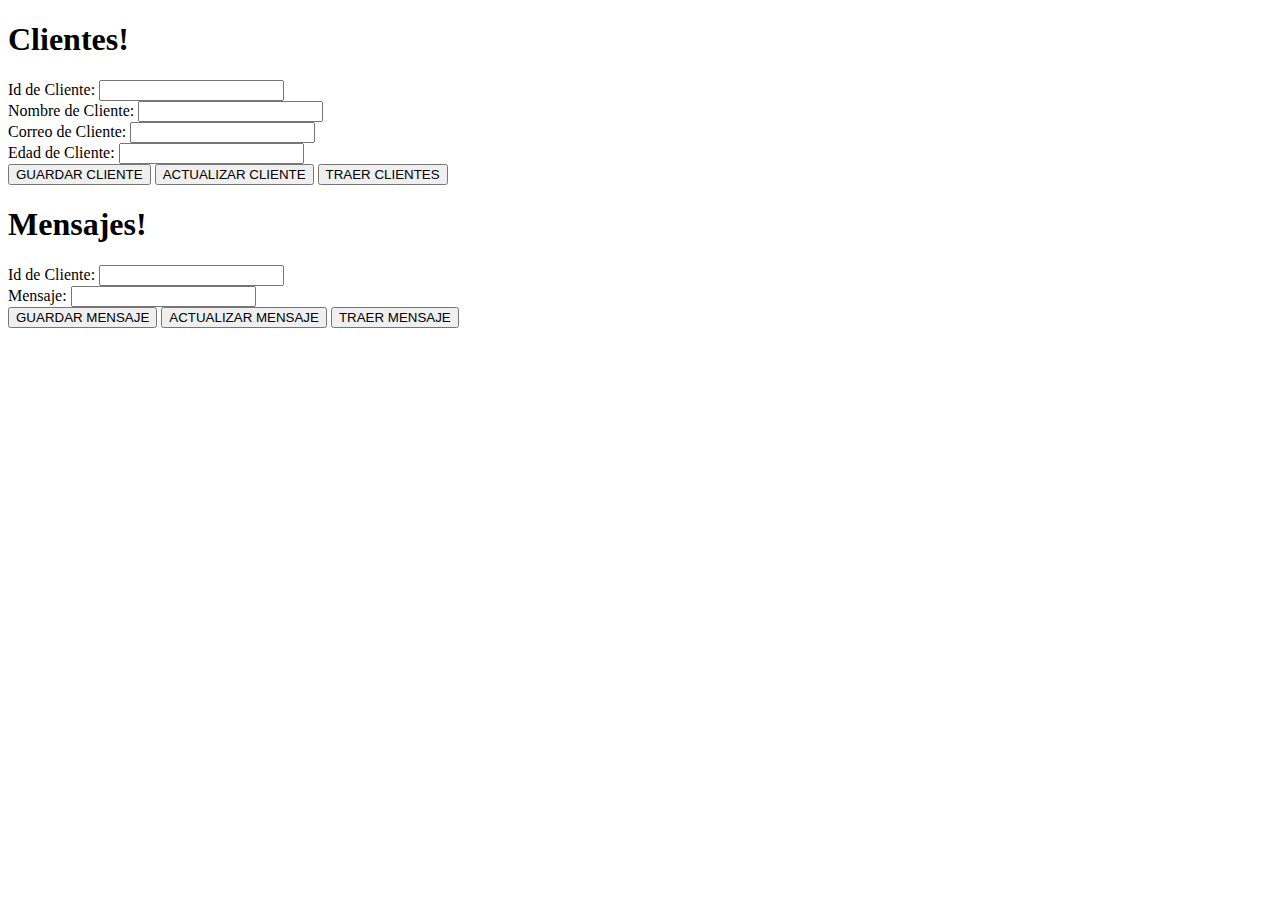
<file: index.html>
<!DOCTYPE html>
<html>
<head>
	<title>Reto2</title>
</head>
<script src="https://ajax.googleapis.com/ajax/libs/jquery/3.6.1/jquery.min.js"></script>
<script type="text/javascript" src="reto2.js"></script>
<body>

	<h1>Clientes!</h1>

	Id de Cliente: <input type="number" id="idCliente"><br>
	Nombre de Cliente: <input type="text" id="nombreCliente"><br>
	Correo de Cliente: <input type="text" id="mailCliente"><br>
	Edad de Cliente: <input type="number" id="edadCliente"><br>

	<button onclick="guardarCliente()">GUARDAR CLIENTE</button>

	<button onclick="editarCliente()">ACTUALIZAR CLIENTE</button>
	<button onclick="leerClientes()">TRAER CLIENTES</button>

	<div id="listaClientes">

	</div>

	<h1>Mensajes!</h1>
	Id de Cliente: <input type="number" id="idMensaje"><br>
	Mensaje: <input type="text" id="mensaje"><br>

	<button onclick="guardarMensaje()">GUARDAR MENSAJE</button>
	<button onclick="editarMensaje()">ACTUALIZAR MENSAJE</button>
	<button onclick="leerMensajes()">TRAER MENSAJE</button>


	<div id="listaMensajes">

	</div>

</body>
</html>
</file>
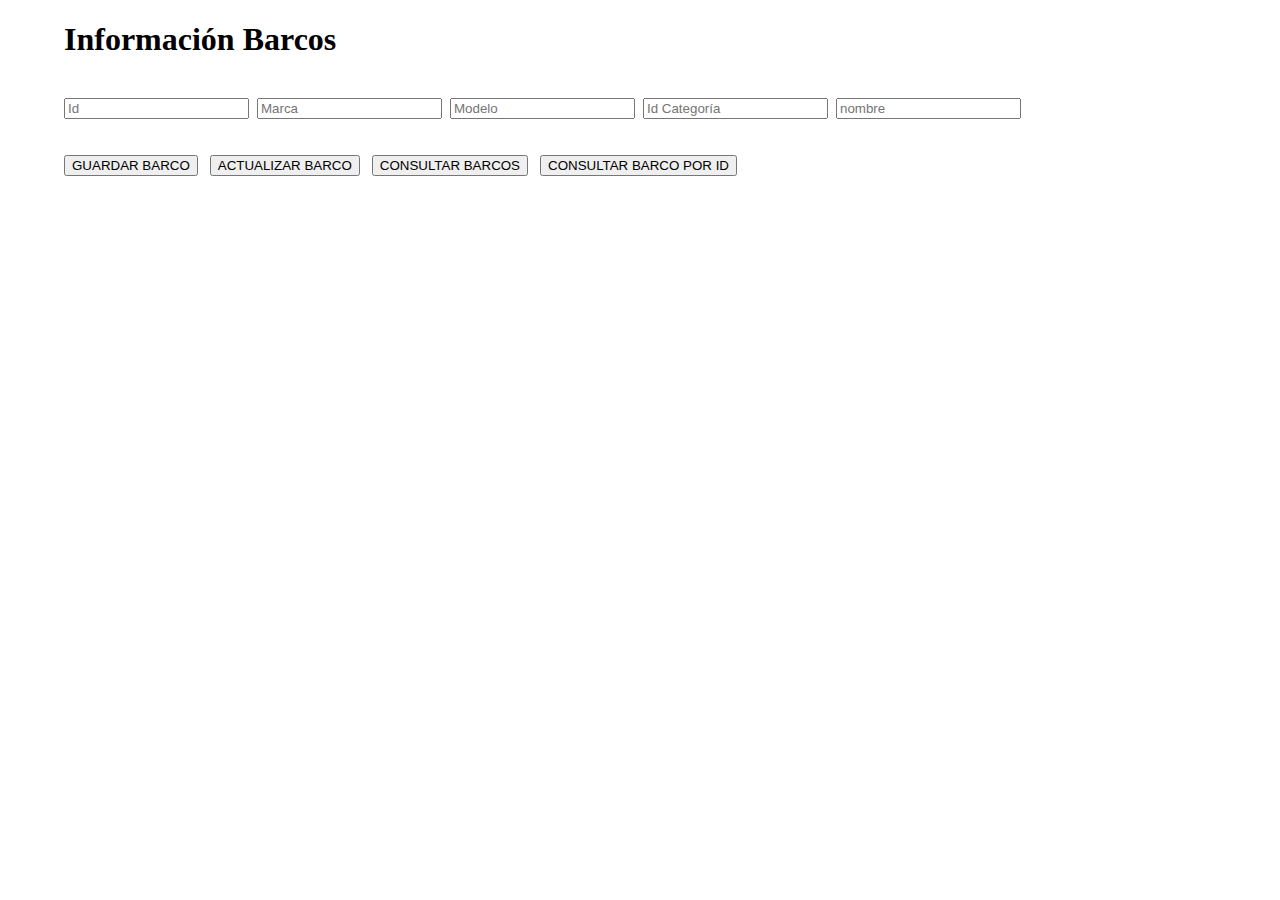
<file: BarcosFront/index.html>
<!DOCTYPE html>
<html>

<head>
    <meta charset='utf-8'>
    <meta http-equiv='X-UA-Compatible' content='IE=edge'>
    <title>Front End Reto 2</title>
    <script src="https://ajax.googleapis.com/ajax/libs/jquery/3.6.1/jquery.min.js"></script>
    <script type='text/javascript' src="myScript.js"></script>
    <link rel="stylesheet" href="hojaEstilos.css">
</head>

<body>
    <h1> Información Barcos </h1>
    <br>
    <input type="number" id="idBarco" placeholder="Id">&nbsp;
    <input type="text" id="marcaBarco" placeholder="Marca">&nbsp;
    <input type="number" id="modeloBarco" placeholder="Modelo">&nbsp;
    <input type="number" id="id_categoria" placeholder="Id Categoría">&nbsp;
    <input type="text" id="nombreBarco" placeholder="nombre"><br><br>
    <br>
    <button onclick="guardarBarco()">GUARDAR BARCO</button>&nbsp;&nbsp;
    <button onclick="actualizarBarco()">ACTUALIZAR BARCO</button>&nbsp;&nbsp;
    <button onclick="leerBarcos()">CONSULTAR BARCOS</button>&nbsp;&nbsp;
    <button onclick="leerBarcoId()">CONSULTAR BARCO POR ID</button><br><br>
    
 
    <div id="tablaBarcos"></div>
</body>

</html>
</file>
<file: BarcosFront/hojaEstilos.css>
body{
  width:90%;
  margin:auto;
}
</file>
